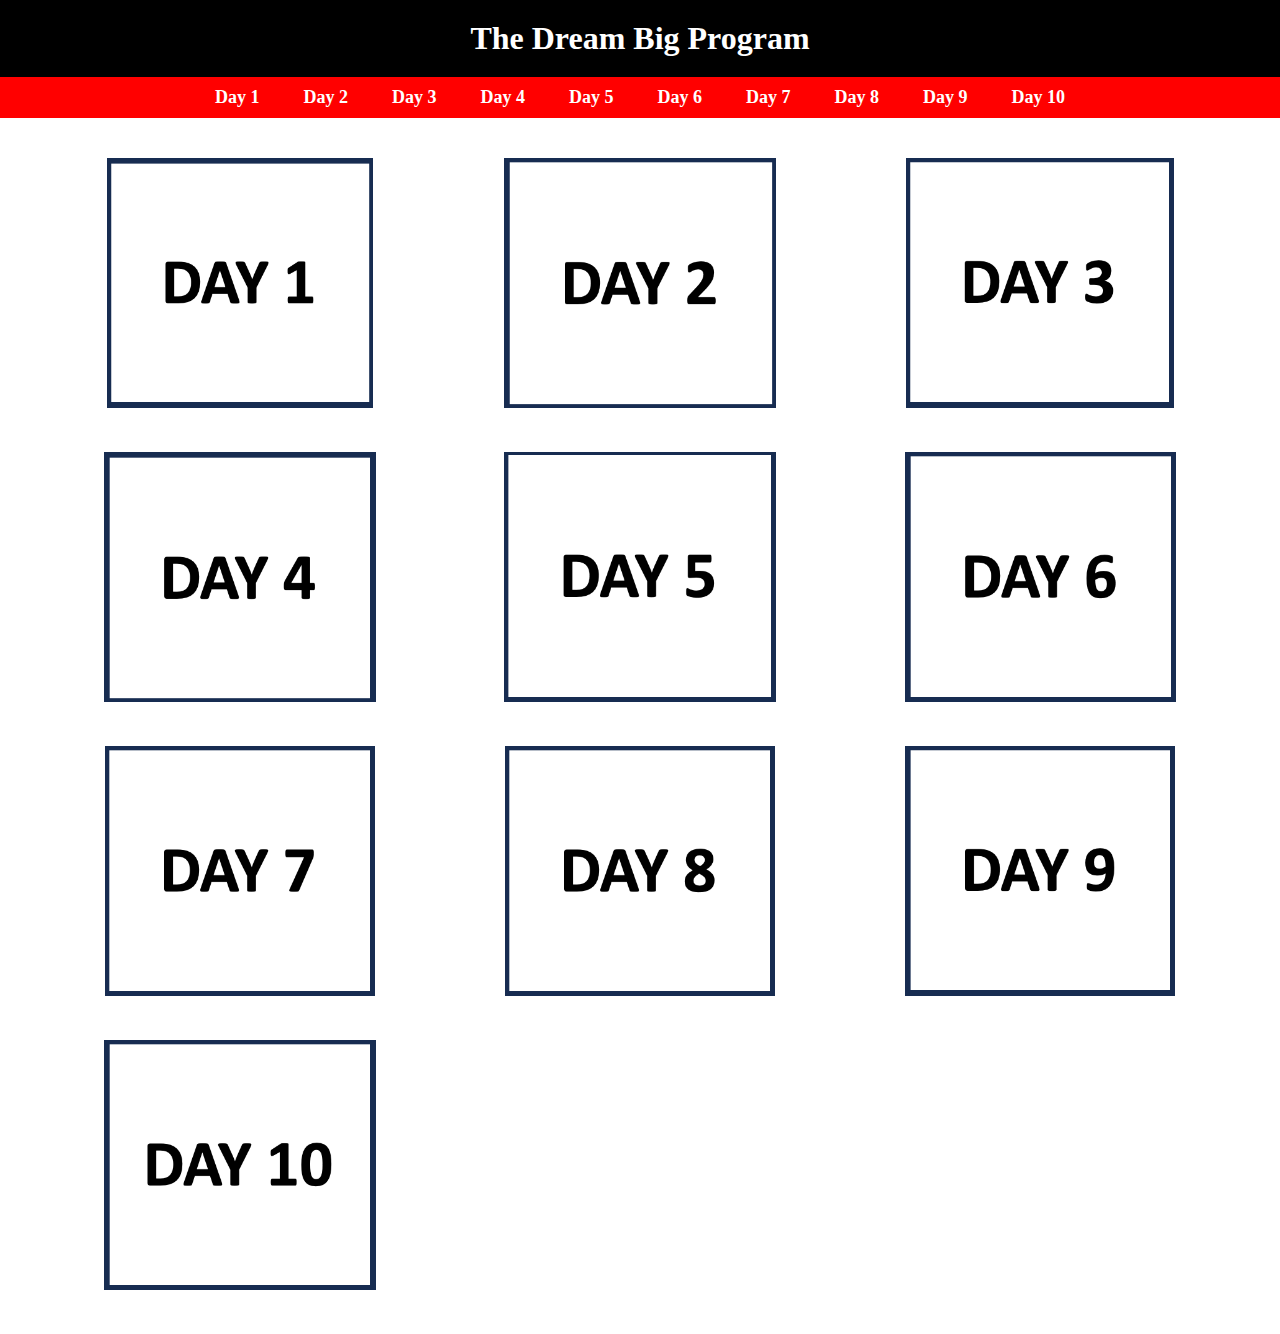
<file: index.html>
<!DOCTYPE html>
<html lang="en">
<head>
    <meta charset="UTF-8">
    <meta http-equiv="X-UA-Compatible" content="IE=edge">
    <meta name="viewport" content="width=device-width, initial-scale=1.0">
    <title>The Dream Big Program</title>
    <link rel="stylesheet" href="./style.css">
</head>
<body>

    <header>
        <a href="index.html"><h1>The Dream Big Program</h1></a>
    </header>

    <nav>
        <a href="day-1.html">Day 1</a>
        <a href="day-2.html">Day 2</a>
        <a href="day-3.html">Day 3</a>
        <a href="day-4.html">Day 4</a>
        <a href="#">Day 5</a>
        <a href="#">Day 6</a>
        <a href="#">Day 7</a>
        <a href="#">Day 8</a>
        <a href="#">Day 9</a>
        <a href="#">Day 10</a>
    </nav>

   <main>
       
        <div class="row">
            <div class="col-3">
                <a href="day-1.html">
                <img src="./images/day-1.png" alt="Day 1">
                </a>
            </div>
            <div class="col-3">
                <a href="day-2.html">
                <img src="./images/day-2.png" alt="Day 2">
                </a>
            </div>
            <div class="col-3">
                <a href="day-3.html">
                <img src="./images/day-3.png" alt="Day 3">
                </a>
            </div>
        </div>

        <div class="row">
            <div class="col-3">
                <a href="day-4.html">
                <img src="./images/day-4.png" alt="Day 4">
                </a>
            </div>
            <div class="col-3">
                <img src="./images/day-5.png" alt="Day 5">
            </div>
            <div class="col-3">
                <img src="./images/day-6.png" alt="Day 6">
            </div>
        </div>

        <div class="row">
            <div class="col-3">
                <img src="./images/day-7.png" alt="Day 7">
            </div>
            <div class="col-3">
                <img src="./images/day-8.png" alt="Day 8">
            </div>
            <div class="col-3">
                <img src="./images/day-9.png" alt="Day 9">
            </div>
        </div>

        <div class="row">
            <div class="col-3">
                <img src="./images/day-10.png" alt="Day 10">
            </div>
            <div class="col-3">
                
            </div>
            <div class="col-3">
               
            </div>
        </div>

    </main>
    
</body>
</html>
</file>
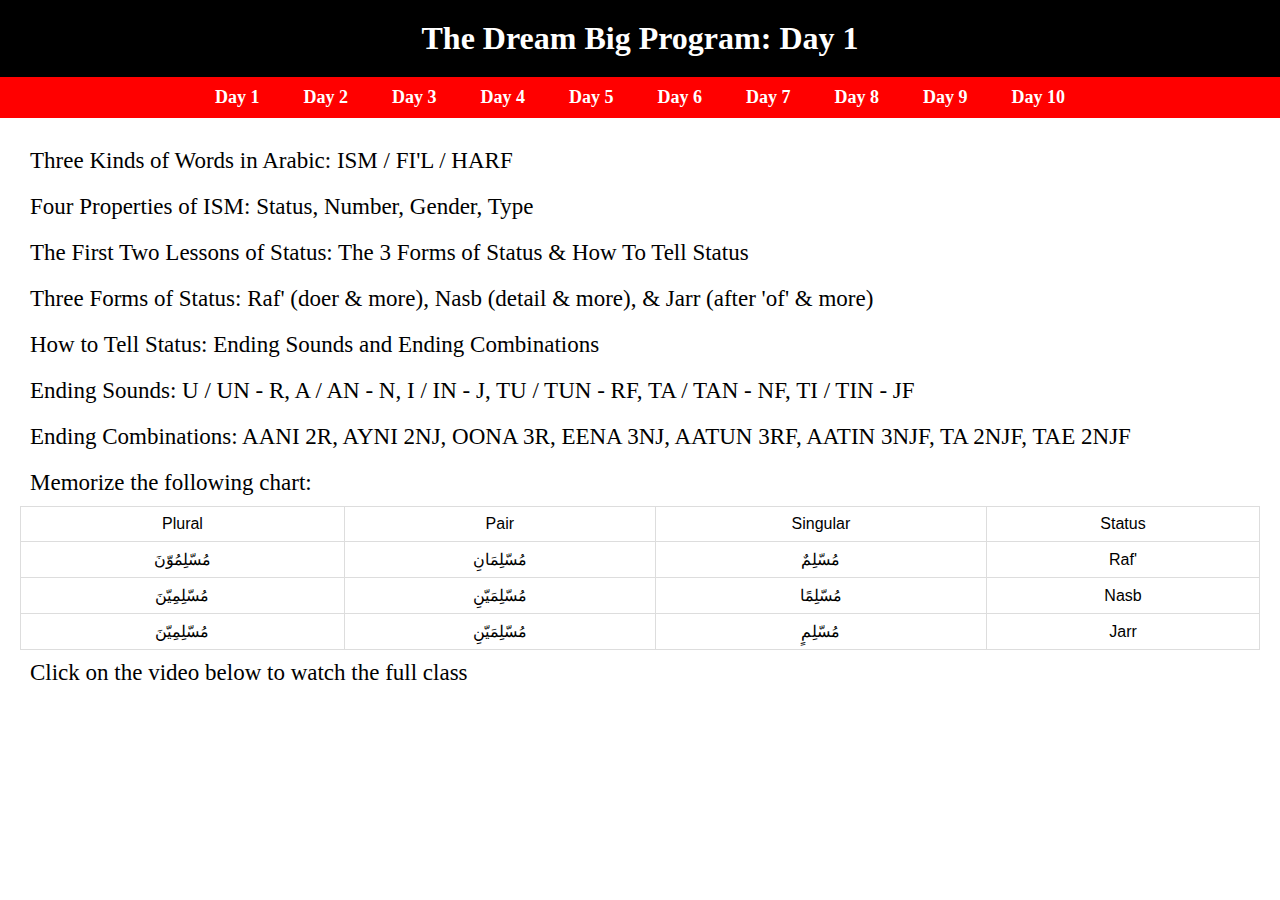
<file: day-1.html>
<!DOCTYPE html>
<html lang="en">
<head>
    <meta charset="UTF-8">
    <meta http-equiv="X-UA-Compatible" content="IE=edge">
    <meta name="viewport" content="width=device-width, initial-scale=1.0">
    <title>Day 1</title>
    <link rel="stylesheet" href="./style.css">
</head>
<body>

    <header>
        <a href="index.html"><h1>The Dream Big Program: Day 1</h1></a>
    </header>

    <nav>
        <a href="day-1.html">Day 1</a>
        <a href="day-2.html">Day 2</a>
        <a href="day-3.html">Day 3</a>
        <a href="day-4.html">Day 4</a>
        <a href="#">Day 5</a>
        <a href="#">Day 6</a>
        <a href="#">Day 7</a>
        <a href="#">Day 8</a>
        <a href="#">Day 9</a>
        <a href="#">Day 10</a>
    </nav>

   <main>
       
        <p>Three Kinds of Words in Arabic: ISM / FI'L / HARF
        <p>Four Properties of ISM: Status, Number, Gender, Type</p>
        <p>The First Two Lessons of Status: The 3 Forms of Status & How To Tell Status</p>
        <p>Three Forms of Status: Raf' (doer & more), Nasb (detail & more), & Jarr (after 'of' & more)</p>
        <p>How to Tell Status: Ending Sounds and Ending Combinations</p>
        <p>Ending Sounds: U / UN - R, A / AN - N, I / IN - J, TU / TUN - RF, TA / TAN - NF, TI / TIN - JF</p>
        <p>Ending Combinations: AANI 2R, AYNI 2NJ, OONA 3R, EENA 3NJ, AATUN 3RF, AATIN 3NJF, TA 2NJF, TAE 2NJF</p>
        <p>Memorize the following chart:</p>

        <table>
            <tr>
                <td class="center">Plural</td>
                <td class="center">Pair</td>
                <td class="center">Singular</td>
                <td class="center">Status</td>
            </tr>
            <tr>
                <td class="center">مُسّلِمُوّنَ</td>
                <td class="center">مُسّلِمَانِ</td>
                <td class="center">مُسّلِمٌ</td>
                <td class="center">Raf'</td>
            </tr>
            <tr>
                <td class="center">مُسّلِمِيّنَ</td>
                <td class="center">مُسّلِمَيّنِ</td>
                <td class="center">مُسّلِمًا</td>
                <td class="center">Nasb</td>
            </tr>
            <tr>
                <td class="center">مُسّلِمِيّنَ</td>
                <td class="center">مُسّلِمَيّنِ</td>
                <td class="center">مُسّلِمٍ</td>
                <td class="center">Jarr</td>
            </tr>
        </table>

        <p>Click on the video below to watch the full class</p>

        <iframe src="https://www.youtube.com/embed/XU4q9RmLj38" title="YouTube video player" frameborder="0" allow="accelerometer; autoplay; clipboard-write; encrypted-media; gyroscope; picture-in-picture; web-share" allowfullscreen></iframe>

   </main>
    
</body>
</html>
</file>
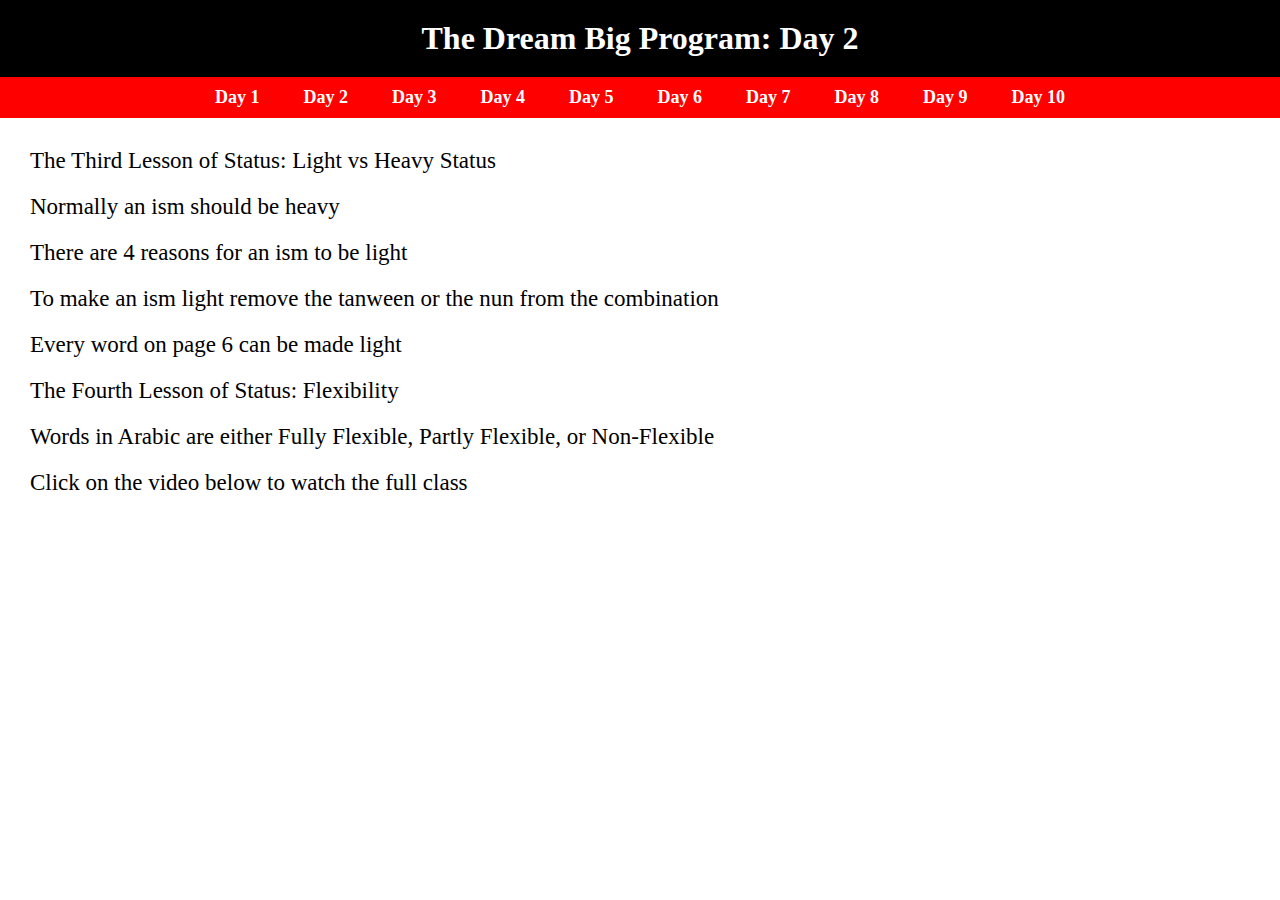
<file: day-2.html>
<!DOCTYPE html>
<html lang="en">
<head>
    <meta charset="UTF-8">
    <meta http-equiv="X-UA-Compatible" content="IE=edge">
    <meta name="viewport" content="width=device-width, initial-scale=1.0">
    <title>Day 2</title>
    <link rel="stylesheet" href="./style.css">
</head>
<body>

    <header>
        <a href="index.html"><h1>The Dream Big Program: Day 2</h1></a>
    </header>

    <nav>
        <a href="day-1.html">Day 1</a>
        <a href="day-2.html">Day 2</a>
        <a href="day-3.html">Day 3</a>
        <a href="day-4.html">Day 4</a>
        <a href="#">Day 5</a>
        <a href="#">Day 6</a>
        <a href="#">Day 7</a>
        <a href="#">Day 8</a>
        <a href="#">Day 9</a>
        <a href="#">Day 10</a>
    </nav>

   <main>
       
        <p>The Third Lesson of Status: Light vs Heavy Status</p>
        <p>Normally an ism should be heavy</p>
        <p>There are 4 reasons for an ism to be light</p>
        <p>To make an ism light remove the tanween or the nun from the combination</p>
        <p>Every word on page 6 can be made light</p>
        <p>The Fourth Lesson of Status: Flexibility</p>
        <p>Words in Arabic are either Fully Flexible, Partly Flexible, or Non-Flexible</p>

        <p>Click on the video below to watch the full class</p>

        <iframe src="https://www.youtube.com/embed/LWXRi2RHUpg" title="YouTube video player" frameborder="0" allow="accelerometer; autoplay; clipboard-write; encrypted-media; gyroscope; picture-in-picture; web-share" allowfullscreen></iframe>

   </main>
    
</body>
</html>
</file>
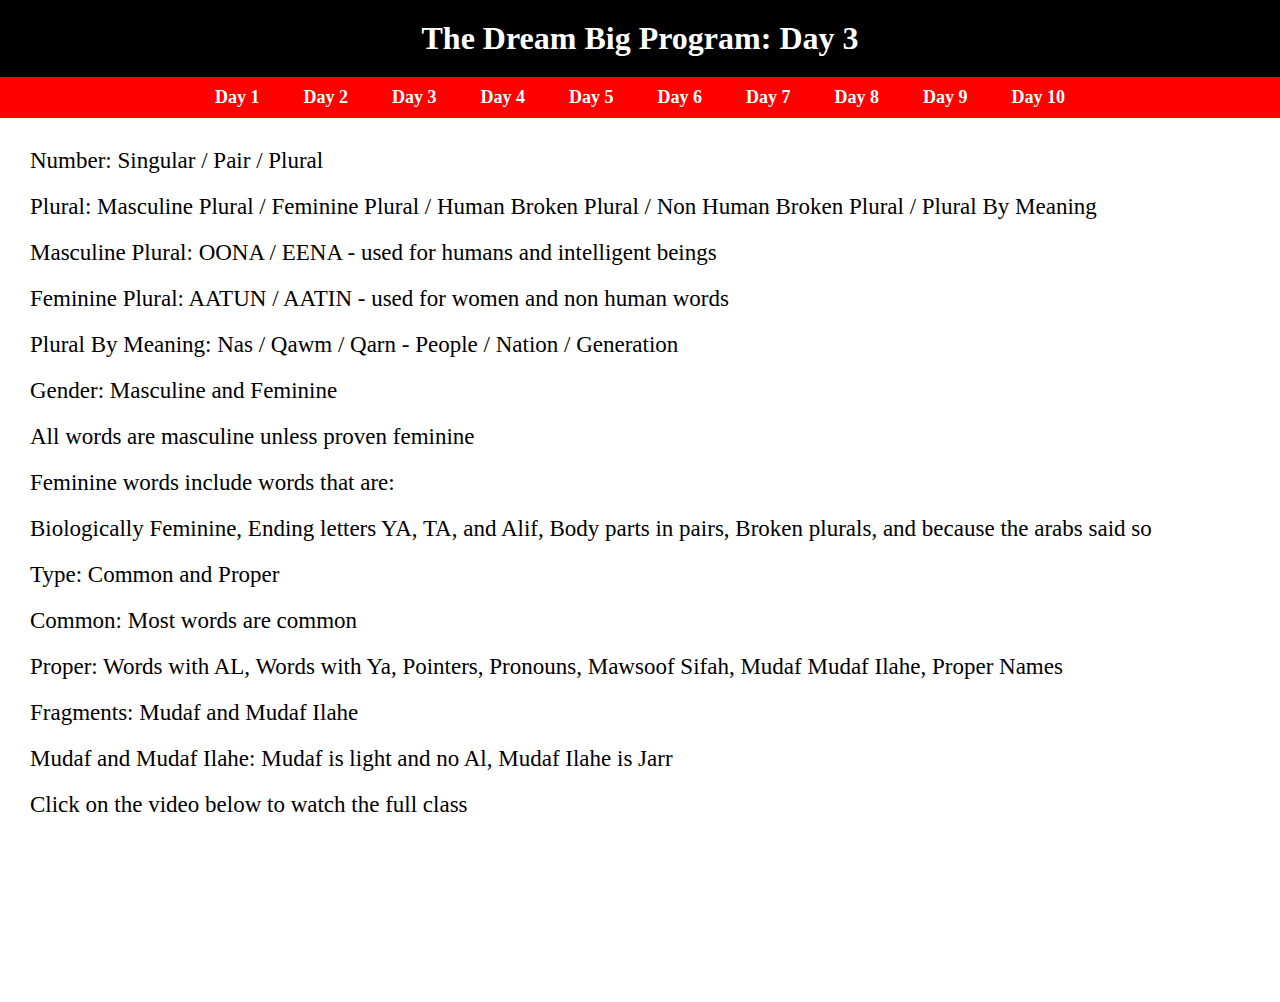
<file: day-3.html>
<!DOCTYPE html>
<html lang="en">
<head>
    <meta charset="UTF-8">
    <meta http-equiv="X-UA-Compatible" content="IE=edge">
    <meta name="viewport" content="width=device-width, initial-scale=1.0">
    <title>Day 3</title>
    <link rel="stylesheet" href="./style.css">
</head>
<body>

    <header>
        <a href="index.html"><h1>The Dream Big Program: Day 3</h1></a>
    </header>

    <nav>
        <a href="day-1.html">Day 1</a>
        <a href="day-2.html">Day 2</a>
        <a href="day-3.html">Day 3</a>
        <a href="day-4.html">Day 4</a>
        <a href="#">Day 5</a>
        <a href="#">Day 6</a>
        <a href="#">Day 7</a>
        <a href="#">Day 8</a>
        <a href="#">Day 9</a>
        <a href="#">Day 10</a>
    </nav>

   <main>
       
      <p>Number: Singular / Pair / Plural</p>
      <p>Plural: Masculine Plural / Feminine Plural / Human Broken Plural / Non Human Broken Plural / Plural By Meaning</p>
      <p>Masculine Plural: OONA / EENA - used for humans and intelligent beings</p>
      <p>Feminine Plural: AATUN / AATIN - used for women and non human words</p>
      <p>Plural By Meaning: Nas / Qawm / Qarn - People / Nation / Generation</p>
      <p>Gender: Masculine and Feminine</p>
      <p>All words are masculine unless proven feminine</p>
      <p>Feminine words include words that are:</p>
      <p>Biologically Feminine, Ending letters YA, TA, and Alif, Body parts in pairs, Broken plurals, and because the arabs said so</p>
      <p>Type: Common and Proper</p>
      <p>Common: Most words are common</p>
      <p>Proper: Words with AL, Words with Ya, Pointers, Pronouns, Mawsoof Sifah, Mudaf Mudaf Ilahe, Proper Names</p>
      <p>Fragments: Mudaf and Mudaf Ilahe</p>
      <p>Mudaf and Mudaf Ilahe: Mudaf is light and no Al, Mudaf Ilahe is Jarr</p>

        <p>Click on the video below to watch the full class</p>

        <iframe src="https://www.youtube.com/embed/yBiX5tm_sYs" title="YouTube video player" frameborder="0" allow="accelerometer; autoplay; clipboard-write; encrypted-media; gyroscope; picture-in-picture; web-share" allowfullscreen></iframe>

   </main>
    
</body>
</html>
</file>
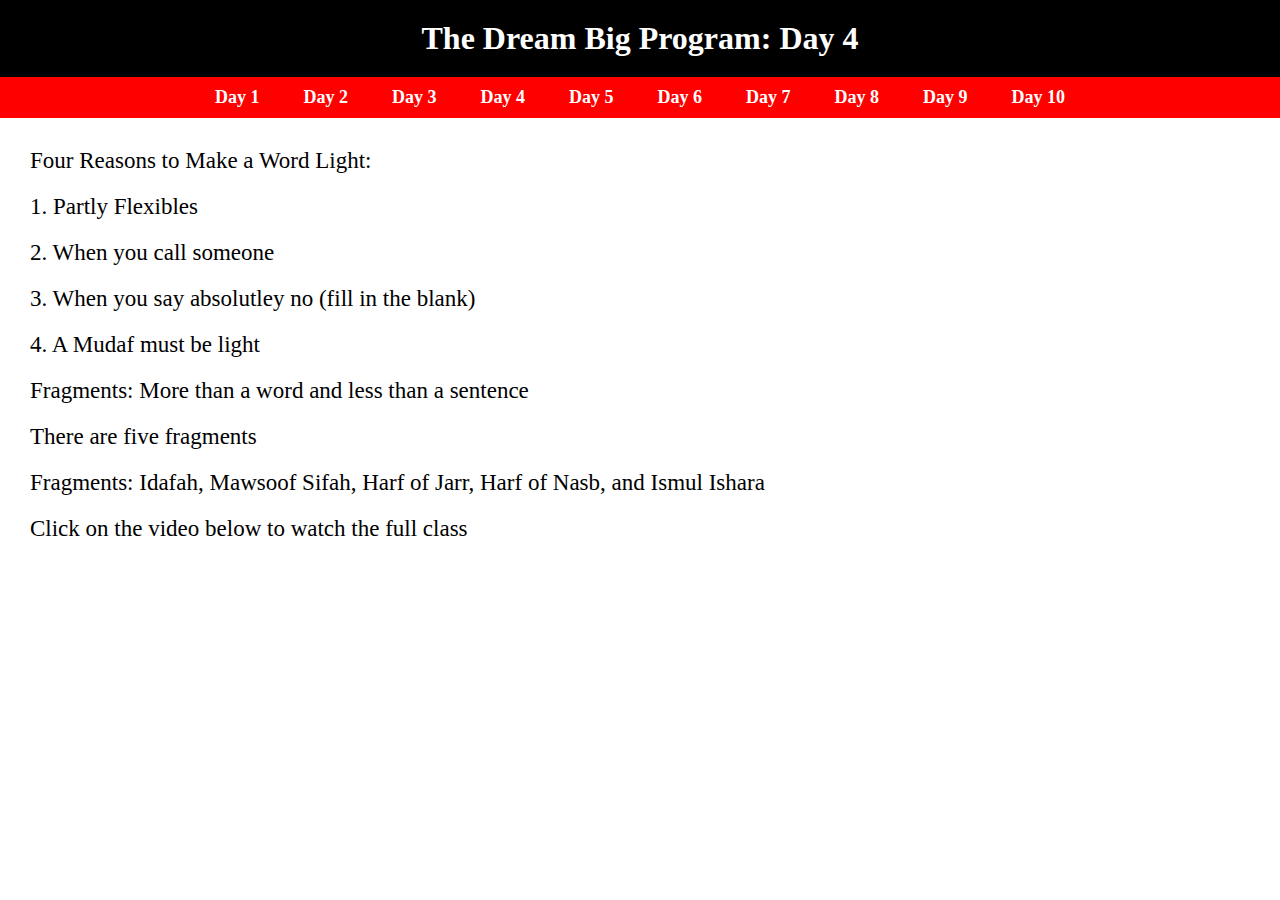
<file: day-4.html>
<!DOCTYPE html>
<html lang="en">
<head>
    <meta charset="UTF-8">
    <meta http-equiv="X-UA-Compatible" content="IE=edge">
    <meta name="viewport" content="width=device-width, initial-scale=1.0">
    <title>Day 4</title>
    <link rel="stylesheet" href="./style.css">
</head>
<body>

    <header>
        <a href="index.html"><h1>The Dream Big Program: Day 4</h1></a>
    </header>

    <nav>
        <a href="day-1.html">Day 1</a>
        <a href="day-2.html">Day 2</a>
        <a href="day-3.html">Day 3</a>
        <a href="day-4.html">Day 4</a>
        <a href="#">Day 5</a>
        <a href="#">Day 6</a>
        <a href="#">Day 7</a>
        <a href="#">Day 8</a>
        <a href="#">Day 9</a>
        <a href="#">Day 10</a>
    </nav>

   <main>
       
      <p>Four Reasons to Make a Word Light:</p>
      <p>1. Partly Flexibles</p>
      <p>2. When you call someone</p>
      <p>3. When you say absolutley no (fill in the blank)</p>
      <p>4. A Mudaf must be light</p>
      <p>Fragments: More than a word and less than a sentence</p>
      <p>There are five fragments</p>
      <p>Fragments: Idafah, Mawsoof Sifah, Harf of Jarr, Harf of Nasb, and Ismul Ishara</p>

        <p>Click on the video below to watch the full class</p>

        <iframe src="https://www.youtube.com/embed/ncBIS_g50DM" title="YouTube video player" frameborder="0" allow="accelerometer; autoplay; clipboard-write; encrypted-media; gyroscope; picture-in-picture; web-share" allowfullscreen></iframe>

   </main>
    
</body>
</html>
</file>
<file: style.css>
* {
    padding: 0;
    margin: 0;
    box-sizing: border-box;
}

a {
    text-decoration: none;
}

header {
    background-color: black;
    padding: 20px;
}

h1 {
    text-align: center;
    color: white;
}

nav {
    text-align: center;
    padding: 10px;
    background-color: red;
}

nav a {
    text-decoration: none;
    color: white;
    padding: 20px;
    font-weight: bold;
    font-size: large;
}

main {
    max-width: 1300px;
    margin: auto;
    padding: 20px;
    background-color: white;
}

h2 {
    padding: 10px;
}

.row {
    display: flex;
    flex-wrap: wrap;
    justify-content: space-between;
    text-align: center;
    padding: 20px;
}

.col-3 {
    flex-basis: 33.3%;
}

.col-3 img {
    width: 100%;
    height: 250px;
    object-fit: contain;
    overflow: hidden;
}

p {
    font-size: 23px;
    padding: 10px;
}

.size {
    font-size: 23px;
    padding: 10px;
}

table {
    font-family: arial, sans-serif;
    border-collapse: collapse;
    width: 100%;
  }
  
  td, th {
    border: 1px solid #dddddd;
    text-align: left;
    padding: 8px;
  }

  .center {
    text-align: center;
  }

@media screen and (max-width: 768px) {
    .col-3 {
        flex-basis: 50%;
    }

    nav a {
        display: none;
    }
  }

  @media screen and (max-width: 500px) {
    .col-3 {
        flex-basis: 100%;
        padding: 20px;
    }
  }
</file>
